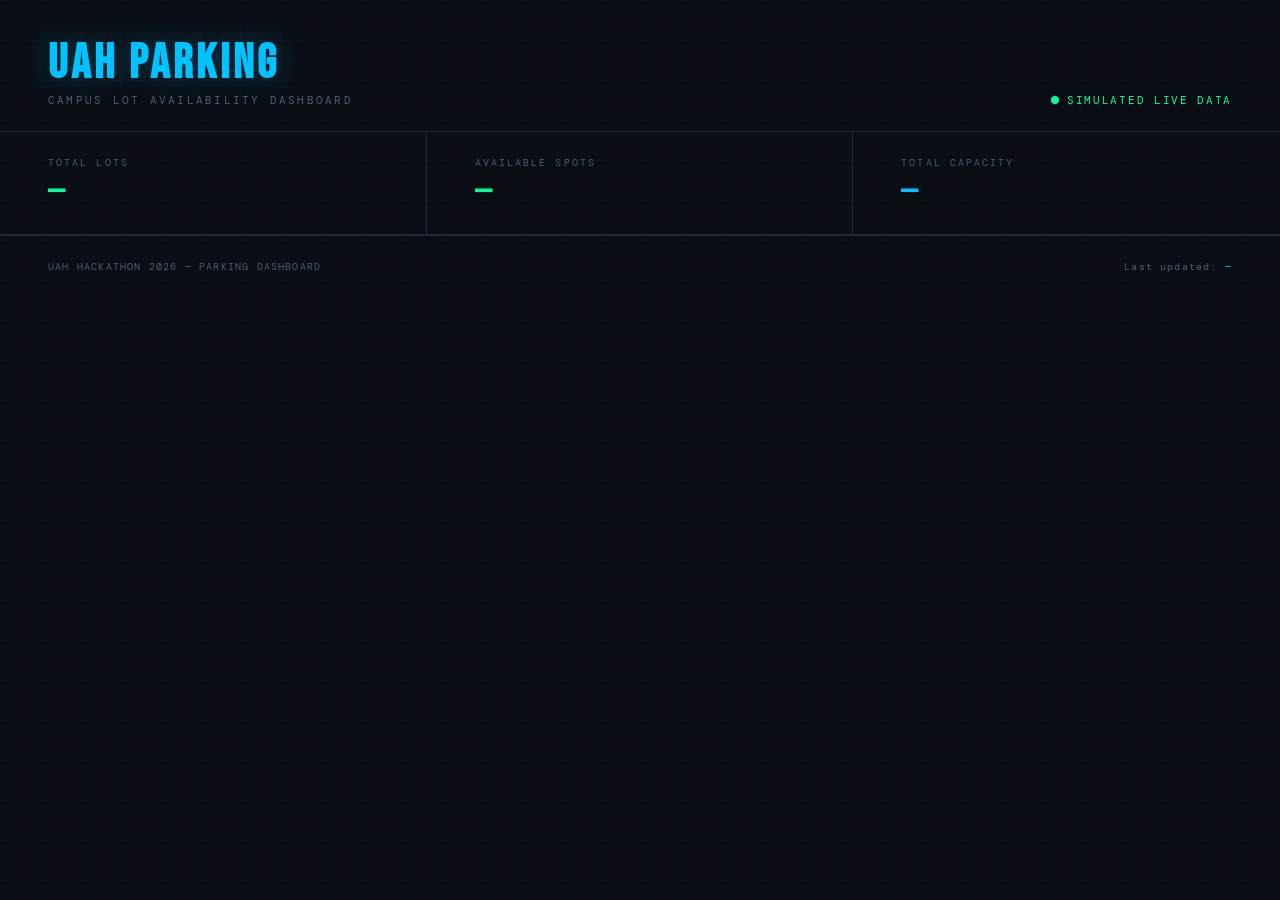
<file: index.html>
<!DOCTYPE html>
<html lang="en">
<head>
  <meta charset="UTF-8" />
  <meta name="viewport" content="width=device-width, initial-scale=1.0"/>
  <title>UAH Parking Dashboard</title>
  <link href="https://fonts.googleapis.com/css2?family=Bebas+Neue&family=DM+Mono:wght@400;500&family=DM+Sans:wght@300;400;500&display=swap" rel="stylesheet"/>
  <style>
    :root {
      --bg: #0a0e14;
      --surface: #111720;
      --border: #1e2a38;
      --accent: #00c2ff;
      --accent2: #00ff99;
      --warn: #ffb347;
      --danger: #ff4f4f;
      --text: #e8f0f8;
      --muted: #4a6070;
    }

    * { margin: 0; padding: 0; box-sizing: border-box; }

    body {
      background: var(--bg);
      color: var(--text);
      font-family: 'DM Sans', sans-serif;
      min-height: 100vh;
      overflow-x: hidden;
    }

    /* Background grid */
    body::before {
      content: '';
      position: fixed;
      inset: 0;
      background-image:
        linear-gradient(rgba(0,194,255,0.03) 1px, transparent 1px),
        linear-gradient(90deg, rgba(0,194,255,0.03) 1px, transparent 1px);
      background-size: 40px 40px;
      pointer-events: none;
      z-index: 0;
    }

    header {
      position: relative;
      z-index: 1;
      padding: 2.5rem 3rem 1.5rem;
      border-bottom: 1px solid var(--border);
      display: flex;
      align-items: flex-end;
      justify-content: space-between;
      gap: 1rem;
    }

    .logo-block h1 {
      font-family: 'Bebas Neue', sans-serif;
      font-size: 3rem;
      letter-spacing: 0.08em;
      line-height: 1;
      color: var(--accent);
      text-shadow: 0 0 30px rgba(0,194,255,0.3);
    }

    .logo-block p {
      font-family: 'DM Mono', monospace;
      font-size: 0.7rem;
      color: var(--muted);
      letter-spacing: 0.2em;
      text-transform: uppercase;
      margin-top: 0.3rem;
    }

    .live-badge {
      display: flex;
      align-items: center;
      gap: 0.5rem;
      font-family: 'DM Mono', monospace;
      font-size: 0.7rem;
      color: var(--accent2);
      letter-spacing: 0.15em;
      text-transform: uppercase;
    }

    .live-dot {
      width: 8px;
      height: 8px;
      border-radius: 50%;
      background: var(--accent2);
      animation: pulse 1.5s infinite;
    }

    @keyframes pulse {
      0%, 100% { opacity: 1; transform: scale(1); }
      50% { opacity: 0.4; transform: scale(0.8); }
    }

    /* Summary bar */
    .summary {
      position: relative;
      z-index: 1;
      display: grid;
      grid-template-columns: repeat(3, 1fr);
      border-bottom: 1px solid var(--border);
    }

    .summary-item {
      padding: 1.5rem 3rem;
      border-right: 1px solid var(--border);
    }

    .summary-item:last-child { border-right: none; }

    .summary-item .label {
      font-family: 'DM Mono', monospace;
      font-size: 0.65rem;
      color: var(--muted);
      letter-spacing: 0.2em;
      text-transform: uppercase;
      margin-bottom: 0.4rem;
    }

    .summary-item .value {
      font-family: 'Bebas Neue', sans-serif;
      font-size: 2.2rem;
      letter-spacing: 0.05em;
      line-height: 1;
    }

    .value.good { color: var(--accent2); }
    .value.warn { color: var(--warn); }
    .value.bad  { color: var(--danger); }

    /* Lots grid */
    .lots-grid {
      position: relative;
      z-index: 1;
      display: grid;
      grid-template-columns: repeat(auto-fill, minmax(300px, 1fr));
      gap: 1px;
      background: var(--border);
      margin-top: 0;
    }

    .lot-card {
      background: var(--surface);
      padding: 2rem;
      transition: background 0.2s;
      cursor: default;
      animation: fadeIn 0.4s ease both;
    }

    .lot-card:hover { background: #151e2b; }

    @keyframes fadeIn {
      from { opacity: 0; transform: translateY(8px); }
      to   { opacity: 1; transform: translateY(0); }
    }

    .lot-header {
      display: flex;
      justify-content: space-between;
      align-items: flex-start;
      margin-bottom: 1.5rem;
    }

    .lot-id {
      font-family: 'Bebas Neue', sans-serif;
      font-size: 2rem;
      letter-spacing: 0.08em;
      color: var(--accent);
      line-height: 1;
    }

    .lot-name {
      font-size: 0.75rem;
      color: var(--muted);
      margin-top: 0.2rem;
      font-weight: 300;
    }

    .status-chip {
      font-family: 'DM Mono', monospace;
      font-size: 0.6rem;
      letter-spacing: 0.15em;
      text-transform: uppercase;
      padding: 0.3rem 0.7rem;
      border-radius: 2px;
      font-weight: 500;
    }

    .status-chip.open   { background: rgba(0,255,153,0.1); color: var(--accent2); border: 1px solid rgba(0,255,153,0.2); }
    .status-chip.busy   { background: rgba(255,179,71,0.1); color: var(--warn);   border: 1px solid rgba(255,179,71,0.2); }
    .status-chip.full   { background: rgba(255,79,79,0.1);  color: var(--danger); border: 1px solid rgba(255,79,79,0.2); }

    /* Progress bar */
    .progress-section { margin-bottom: 1.2rem; }

    .progress-labels {
      display: flex;
      justify-content: space-between;
      font-family: 'DM Mono', monospace;
      font-size: 0.65rem;
      color: var(--muted);
      margin-bottom: 0.5rem;
    }

    .progress-bar {
      height: 4px;
      background: var(--border);
      border-radius: 2px;
      overflow: hidden;
    }

    .progress-fill {
      height: 100%;
      border-radius: 2px;
      transition: width 1s ease;
    }

    .fill-good   { background: var(--accent2); }
    .fill-warn   { background: var(--warn); }
    .fill-danger { background: var(--danger); }

    /* Stats row */
    .stats-row {
      display: grid;
      grid-template-columns: 1fr 1fr;
      gap: 0.8rem;
      margin-top: 1.2rem;
    }

    .stat-box {
      background: var(--bg);
      border: 1px solid var(--border);
      border-radius: 3px;
      padding: 0.8rem 1rem;
    }

    .stat-box .stat-label {
      font-family: 'DM Mono', monospace;
      font-size: 0.58rem;
      color: var(--muted);
      letter-spacing: 0.15em;
      text-transform: uppercase;
      margin-bottom: 0.3rem;
    }

    .stat-box .stat-value {
      font-family: 'Bebas Neue', sans-serif;
      font-size: 1.4rem;
      letter-spacing: 0.05em;
      line-height: 1;
    }

    /* Footer */
    footer {
      position: relative;
      z-index: 1;
      padding: 1.5rem 3rem;
      border-top: 1px solid var(--border);
      display: flex;
      justify-content: space-between;
      align-items: center;
    }

    footer span {
      font-family: 'DM Mono', monospace;
      font-size: 0.62rem;
      color: var(--muted);
      letter-spacing: 0.12em;
    }

    #last-updated { color: var(--accent); }

    @media (max-width: 600px) {
      header { padding: 1.5rem; flex-direction: column; align-items: flex-start; }
      .summary { grid-template-columns: 1fr; }
      .summary-item { border-right: none; border-bottom: 1px solid var(--border); padding: 1rem 1.5rem; }
      .lots-grid { grid-template-columns: 1fr; }
      .lot-card { padding: 1.5rem; }
      footer { flex-direction: column; gap: 0.5rem; padding: 1rem 1.5rem; }
    }
  </style>
</head>
<body>

<header>
  <div class="logo-block">
    <h1>UAH PARKING</h1>
    <p>Campus Lot Availability Dashboard</p>
  </div>
  <div class="live-badge">
    <div class="live-dot"></div>
    Simulated Live Data
  </div>
</header>

<div class="summary">
  <div class="summary-item">
    <div class="label">Total Lots</div>
    <div class="value good" id="total-lots">—</div>
  </div>
  <div class="summary-item">
    <div class="label">Available Spots</div>
    <div class="value good" id="total-available">—</div>
  </div>
  <div class="summary-item">
    <div class="label">Total Capacity</div>
    <div class="value" id="total-capacity" style="color:var(--accent)">—</div>
  </div>
</div>

<div class="lots-grid" id="lots-grid"></div>

<footer>
  <span>UAH HACKATHON 2026 &mdash; PARKING DASHBOARD</span>
  <span>Last updated: <span id="last-updated">—</span></span>
</footer>

<script>
  const lots = [
    { id: "W27",  name: "West Lot 27",             capacity: 300 },
    { id: "CGP",  name: "Charger Park Garage",      capacity: 450 },
    { id: "E10",  name: "East Lot 10",              capacity: 180 },
    { id: "N5",   name: "North Lot 5",              capacity: 120 },
    { id: "S14",  name: "South Engineering Lot",    capacity: 200 },
    { id: "UC3",  name: "Union Center Lot 3",       capacity: 90  },
  ];

  function randomOccupancy(capacity) {
    return Math.floor(Math.random() * (capacity + 1));
  }

  function getPct(occ, cap) {
    return Math.round((occ / cap) * 100);
  }

  function getStatusClass(pct) {
    if (pct >= 95) return "full";
    if (pct >= 70) return "busy";
    return "open";
  }

  function getStatusLabel(pct) {
    if (pct >= 95) return "Full";
    if (pct >= 70) return "Busy";
    return "Open";
  }

  function getFillClass(pct) {
    if (pct >= 95) return "fill-danger";
    if (pct >= 70) return "fill-warn";
    return "fill-good";
  }

  function getValueClass(pct) {
    if (pct >= 95) return "bad";
    if (pct >= 70) return "warn";
    return "good";
  }

  async function renderLots() {
    const res = await fetch("http://127.0.0.1:5000/api/lots");
    const data = await res.json();
    const grid = document.getElementById("lots-grid");
    grid.innerHTML = "";

    let totalAvailable = 0;
    let totalCapacity = 0;

    Object.entries(data).forEach(([id, lot], i) => {
        const pct = Math.round((lot.occupancy / lot.capacity) * 100);
        totalAvailable += lot.available;
        totalCapacity += lot.capacity;

        const card = document.createElement("div");
        card.className = "lot-card";
        card.style.animationDelay = `${i * 0.07}s`;
        card.innerHTML = `
            <div class="lot-header">
                <div>
                    <div class="lot-id">${id}</div>
                    <div class="lot-name">${lot.name}</div>
                </div>
                <span class="status-chip ${getStatusClass(pct)}">${getStatusLabel(pct)}</span>
            </div>
            <div class="progress-section">
                <div class="progress-labels">
                    <span>Occupancy</span><span>${pct}%</span>
                </div>
                <div class="progress-bar">
                    <div class="progress-fill ${getFillClass(pct)}" style="width:${pct}%"></div>
                </div>
            </div>
            <div class="stats-row">
                <div class="stat-box">
                    <div class="stat-label">Available</div>
                    <div class="stat-value ${getValueClass(pct)}">${lot.available}</div>
                </div>
                <div class="stat-box">
                    <div class="stat-label">Max Capacity</div>
                    <div class="stat-value" style="color:var(--accent)">${lot.capacity}</div>
                </div>
            </div>
        `;
        grid.appendChild(card);
    });

    document.getElementById("total-lots").textContent = Object.keys(data).length;
    document.getElementById("total-available").textContent = totalAvailable;
    document.getElementById("total-capacity").textContent = totalCapacity;
    document.getElementById("last-updated").textContent =
        new Date().toLocaleTimeString([], { hour: '2-digit', minute: '2-digit', second: '2-digit' });
}

  renderLots();
  //setInterval(renderLots, 10000); // refresh every 10 seconds
</script>
</body>
</html>
</file>
